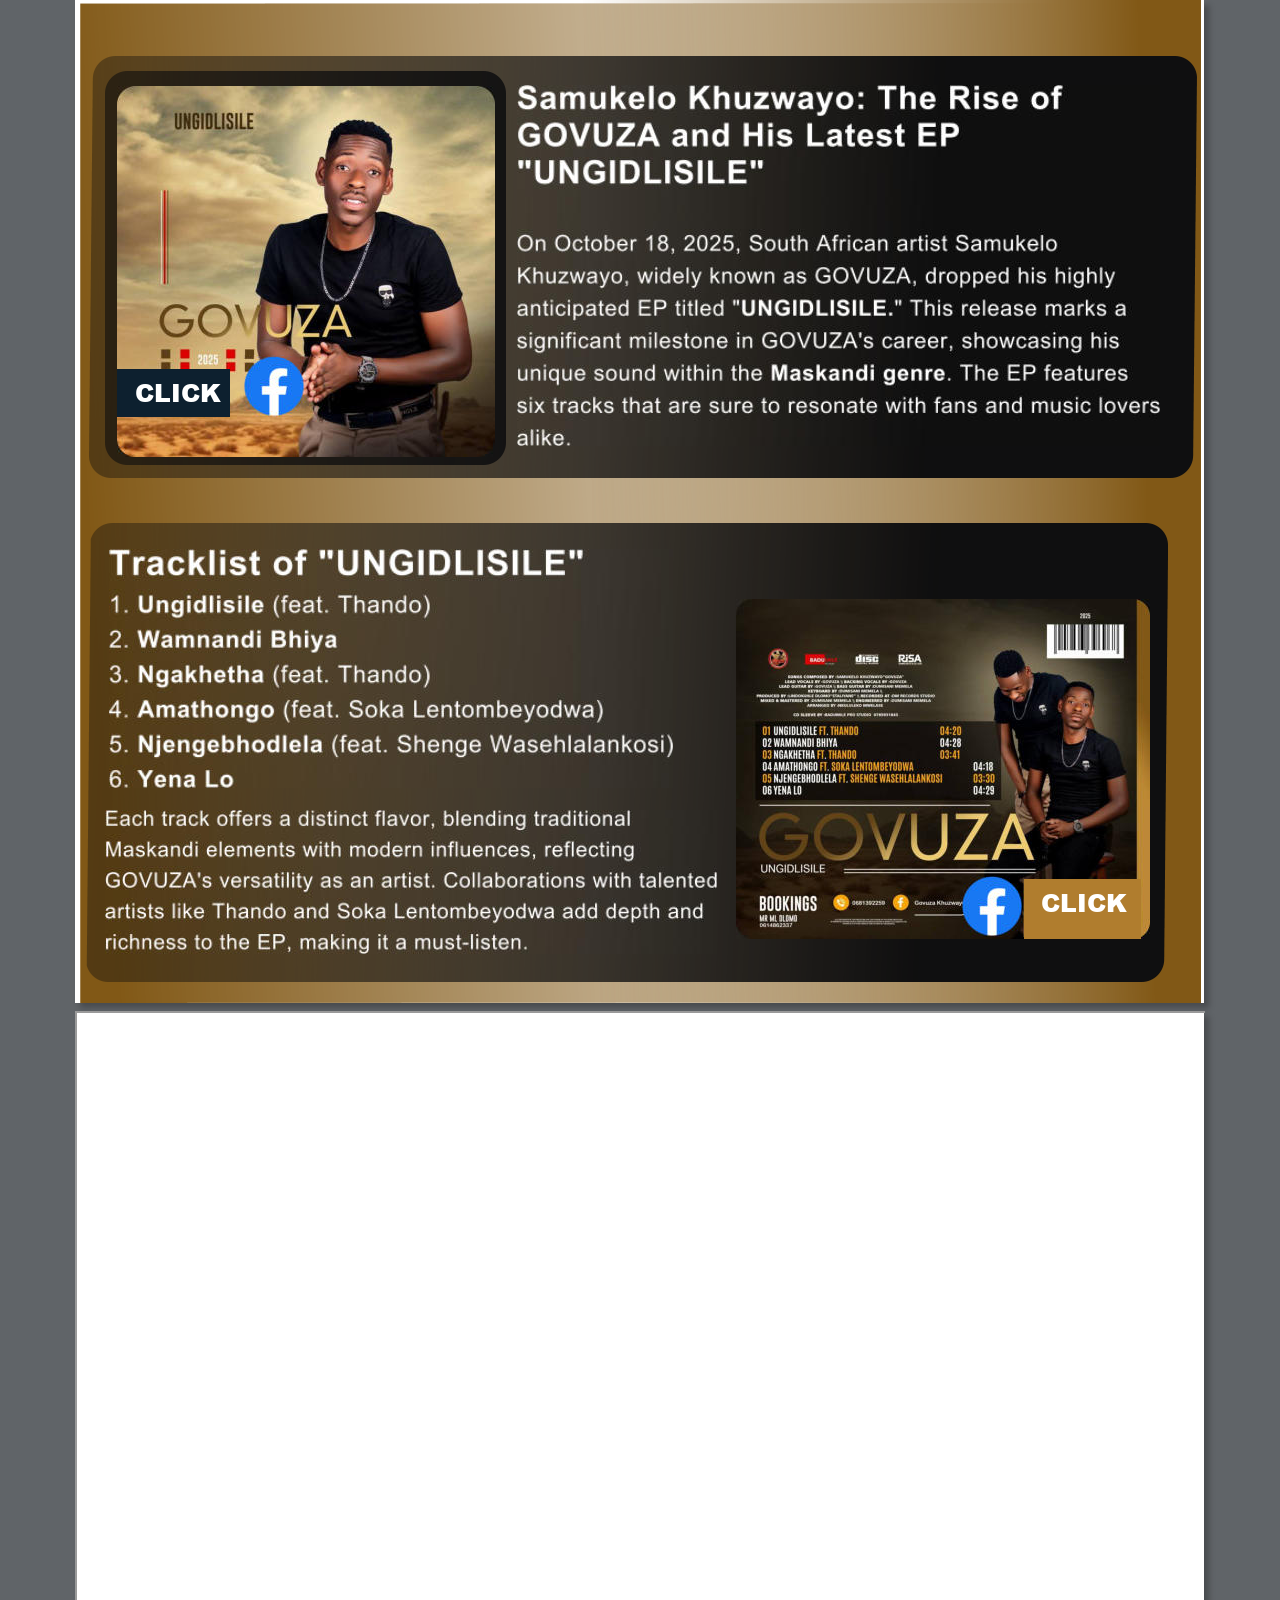
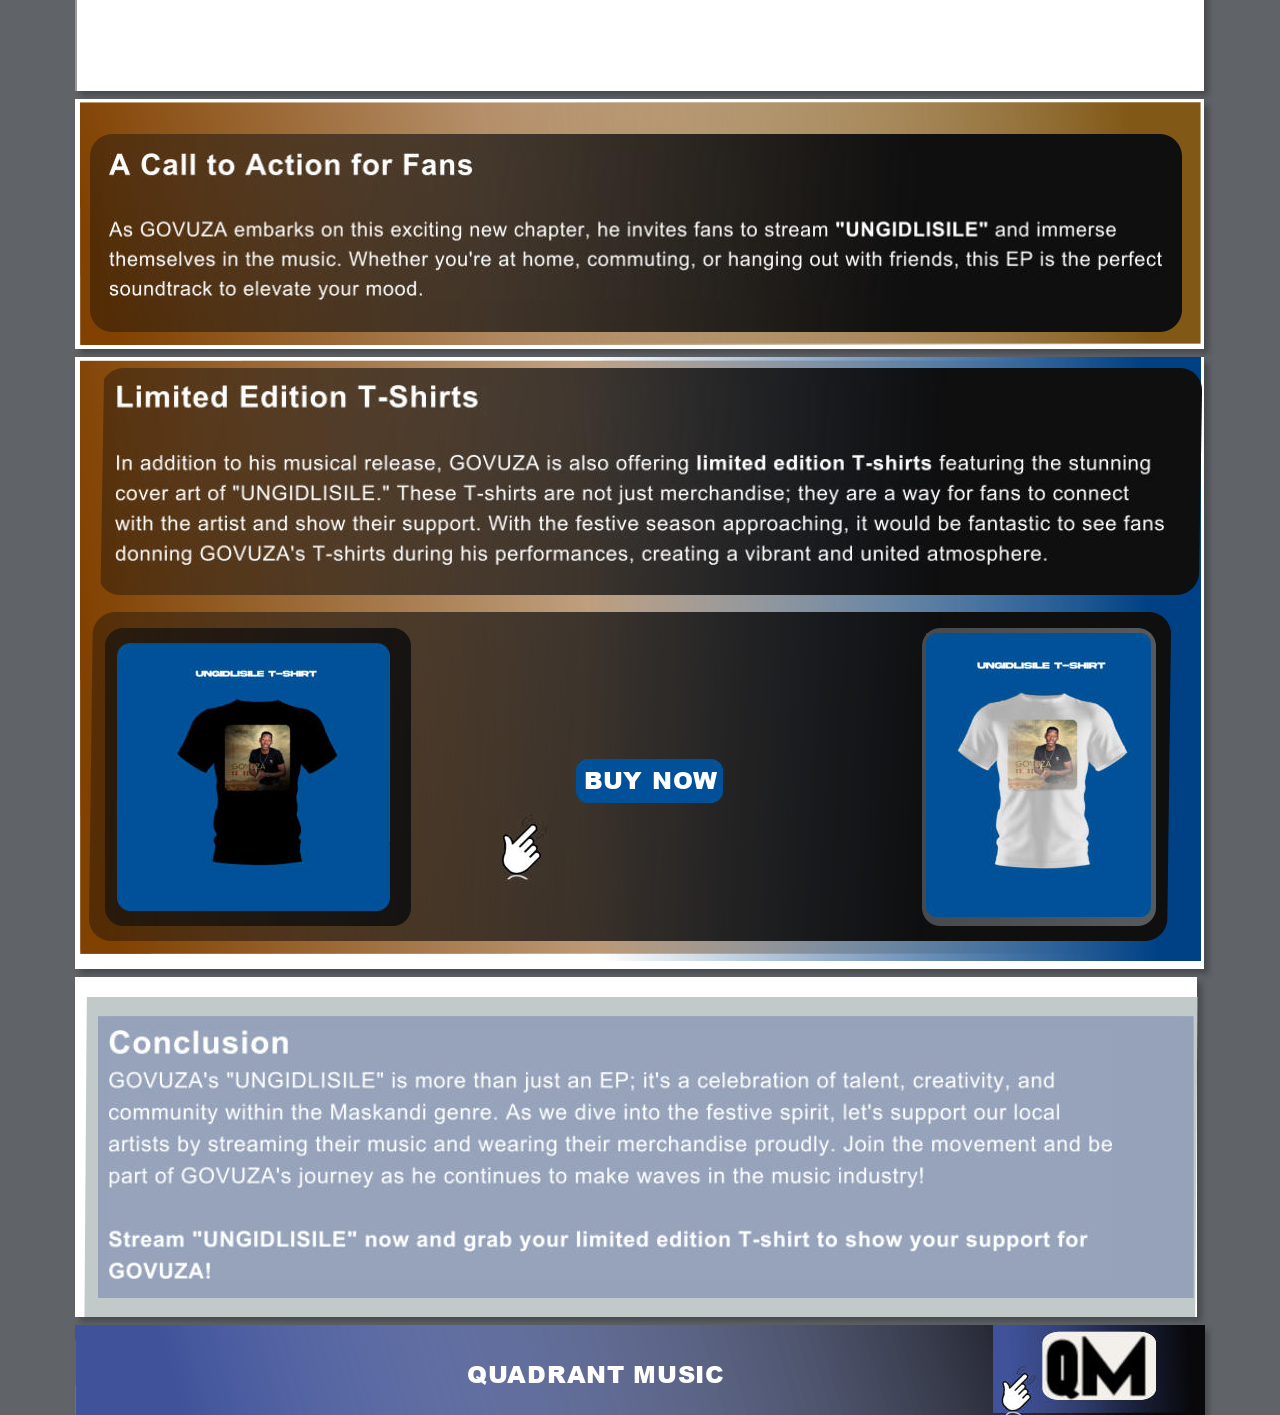
<file: index.html>
<!DOCTYPE html>
<html lang="en">
<head>
 <meta http-equiv="X-UA-Compatible" content="IE=EDGE">
 <meta charset="utf-8">
 <meta name="Generator" content="Xara HTML filter v.9.6.0.33">
 <meta name="XAR Files" content="ungidlisile_htm_files/xr_files.txt">
 <meta property="og:title" content="🎶 Samukelo Khuzwayo: The Rise of GOVUZA and His Latest EP UNGIDLISILE🎶">
 <meta property="og:description" content="On October 18, 2025, South African artist Samukelo Khuzwayo, widely known as GOVUZA, dropped his highly anticipated EP titled UNGIDLISILE. This release marks a significant milestone in GOVUZAs career, showcasing his unique sound within the Maskandi genre. The EP features six tracks that are sure to resonate with fans and music lovers alike.">
 <meta property="og:image" content="ungidlisile_htm_files/ungidlisile.jpg">
 <title>ungidlisile</title>
 <meta name="viewport" content="width=device-width, initial-scale=1">
 <link rel="stylesheet" href="ungidlisile_htm_files/xr_fonts.css">
 <script><!--
 if(navigator.userAgent.indexOf('MSIE')!=-1 || navigator.userAgent.indexOf('Trident')!=-1){ document.write('<link rel="stylesheet" href="ungidlisile_htm_files/xr_fontsie.css"/>');} 
 if(navigator.userAgent.indexOf('Android')!=-1){ document.write('<link rel="stylesheet" href="ungidlisile_htm_files/xr_fontsrep.css"/>');} 
--></script>
 <script>document.documentElement.className="xr_bgh0";</script>
 <!--=============== FAVICON ===============-->
 <link rel="shortcut icon" href="ungidlisile_htm_files/ungidlisile.jpg" type="image/x-icon">
 <link rel="stylesheet" href="ungidlisile_htm_files/xr_main.css">
 <link rel="stylesheet" href="ungidlisile_htm_files/custom_styles.css">
 <link rel="stylesheet" href="ungidlisile_htm_files/xr_text.css">
 <script>
 <!--
  var xr_bckgx=0,xr_bckgy=0;function xr_rx(){var ww=document.documentElement.clientWidth;
  xr_dx=(ww-parseInt(xr_xr.style.width))/2;
  if(xr_dx<0){xr_dx=0;};
  document.body.style.backgroundPosition=xr_dx+xr_bckgx+"px "+(xr_bckgy+xr_xr.offsetTop)+"px";};
  function xr_nn(){return(true);};function xr_mm(){};
  window.onresize=xr_rx; window.onload=xr_rx;
 -->
</script>
 <script src="ungidlisile_htm_files/replaceMobileFonts.js"></script>
 <script>xr_spavert=1;xr_pagegap=4;</script>
 <link rel="stylesheet" href="ungidlisile_htm_files/ani.css">
 <style>
  @media screen and (min-width: 1127px) {#xr_xr {top:0px;}}
 </style>
</head>
<body style="background-color:#606468">
<!--[if gte IE 9]><!-->
<div id="xr_xr" class="xr_noc" style="width: 1130px; height: 1003px; position:relative; text-align:left; margin:0 auto;" onmousedown="xr_mm(event);">
<!--<![endif]-->
<!--[if lt IE 9]>
<div class="xr_ap" id="xr_xr" style="width: 1130px; height: 1003px; left:50%; margin-left: -565px; text-align: left; top:0px;">
<![endif]-->
 <script>var xr_xr=document.getElementById("xr_xr")</script>
<div id="xr_td" class="xr_td">
<div class="xr_app xr_page0 xr_bgn_0_0_0" id="xr_page0" style="height: 1003px; left:0px;">
<div id="xr_page_ungidlisile"></div>
<div class="xr_apb xr_pp" style="width: 1129px; height: 1003px; top:0px; left:0px; background-color: white; box-shadow: 5px 5px 6px rgba(0,0,0,0.25);"></div>
<div id="xr_xrc1" class="xr_ap xr_xrc" style="width: 1130px; height: 1003px; overflow:hidden;">
<div class="xr_group" style="-moz-opacity: 0.00;-khtml-opacity: 0.00;opacity: 0.00;filter:progid:DXImageTransform.Microsoft.Alpha(opacity=0); position:relative;">
 <span class="xr_ar" style="left:0px;top:0px;width:1130px;height:432px; background-color: #000000;-moz-opacity: 0.00;-khtml-opacity: 0.00;opacity: 0.00;filter:progid:DXImageTransform.Microsoft.Alpha(opacity=0);"></span>
</div>
<div class="xr_group" style="-moz-opacity: 0.00;-khtml-opacity: 0.00;opacity: 0.00;filter:progid:DXImageTransform.Microsoft.Alpha(opacity=0); position:relative;">
 <span class="xr_ar" style="left:460px;top:176px;width:671px;height:256px; background-color: #000000;-moz-opacity: 0.00;-khtml-opacity: 0.00;opacity: 0.00;filter:progid:DXImageTransform.Microsoft.Alpha(opacity=0);"></span>
</div>
<div class="xr_group" style="-moz-opacity: 0.00;-khtml-opacity: 0.00;opacity: 0.00;filter:progid:DXImageTransform.Microsoft.Alpha(opacity=0); position:relative;">
 <span class="xr_ar" style="left:1083px;top:28px;width:47px;height:60px; background-color: #000000;-moz-opacity: 0.00;-khtml-opacity: 0.00;opacity: 0.00;filter:progid:DXImageTransform.Microsoft.Alpha(opacity=0);"></span>
</div>
 <img class="xr_ap" src="ungidlisile_htm_files/98.png" alt="" title="" style="left:5px;top:2px;width:1624px;height:1001px;">
 <img class="xr_ap" src="ungidlisile_htm_files/99.png" alt="" title="" style="left:473px;top:-6px;width:654px;height:1009px;">
 <img class="xr_ap" src="ungidlisile_htm_files/100.png" alt="" title="" style="left:14px;top:56px;width:1108px;height:422px;">
 <img class="xr_ap" src="ungidlisile_htm_files/101.png" alt="" title="" style="left:30px;top:71px;width:401px;height:394px;">
 <img class="xr_ap" src="ungidlisile_htm_files/ungidlisile.jpg" alt="" title="" style="left:42px;top:86px;width:378px;height:371px;">
 <img class="xr_ap" src="ungidlisile_htm_files/103.png" alt="" title="" style="left:11px;top:523px;width:1082px;height:459px;">
 <a href="https://www.facebook.com/share/14NfrU4CYvU/" onclick="return(xr_nn());">
  <img class="xr_ap" src="ungidlisile_htm_files/104.jpg" alt="" title="" style="left:169px;top:355px;width:62px;height:62px;">
 </a>
 <img class="xr_ap" src="ungidlisile_htm_files/105.jpg" alt="" title="" style="left:42px;top:369px;width:113px;height:48px;">
 <div class="xr_txt xr_s0" style="position: absolute; left:60px; top:402px; width:92px; height:10px;">
  <span class="xr_tl xr_s0" style="top: -27.25px;">CLICK </span>
 </div>
 <img class="xr_ap" src="ungidlisile_htm_files/106.jpg" alt="" title="" style="left:661px;top:599px;width:414px;height:340px;">
 <img class="xr_ap" src="ungidlisile_htm_files/107.jpg" alt="" title="" style="left:442px;top:85px;width:643px;height:361px;">
 <img class="xr_ap" src="ungidlisile_htm_files/108.jpg" alt="" title="" style="left:34px;top:549px;width:564px;height:239px;">
 <img class="xr_ap" src="ungidlisile_htm_files/109.jpg" alt="" title="" style="left:30px;top:810px;width:612px;height:144px;">
 <img class="xr_ap" src="ungidlisile_htm_files/110.jpg" alt="" title="" style="left:949px;top:879px;width:117px;height:60px;">
 <div class="xr_txt xr_s0" style="position: absolute; left:966px; top:912px; width:92px; height:10px;">
  <span class="xr_tl xr_s0" style="top: -27.25px;">CLICK </span>
 </div>
 <a href="https://www.facebook.com/share/17AM8JmX9Q/" onclick="return(xr_nn());">
  <img class="xr_ap" src="ungidlisile_htm_files/111.jpg" alt="" title="" style="left:887px;top:875px;width:62px;height:62px;"/>
 </a>
</div>
</div>
<div class="xr_app xr_page1 xr_bgn_1_0_0" id="xr_page1" style="height: 680px; left:0px;">
<div id="xr_page_ungidlisile_2"></div>
<div class="xr_apb xr_pp" style="width: 1129px; height: 680px; top:0px; left:0px; background-color: white; box-shadow: 5px 5px 6px rgba(0,0,0,0.25);"></div>
<div id="xr_xrc2" class="xr_ap xr_xrc" style="width: 1130px; height: 680px; overflow:hidden;">
<iframe width="1130" height="680" src="https://www.youtube.com/embed/playlist?list=OLAK5uy_mVsA2-G9ORN8Hn3tB-az4Te6NL38dBn_I&si=uzd-uqKuS_W1uyhv" title="YouTube video player" allow="accelerometer; autoplay; clipboard-write; encrypted-media; gyroscope; picture-in-picture; web-share" referrerpolicy="strict-origin-when-cross-origin"></iframe>
</div>
</div>
<div class="xr_app xr_page2 xr_bgn_2_0_0" id="xr_page2" style="height: 250px; left:0px;">
<div id="xr_page_ungidlisile_3"></div>
<div class="xr_apb xr_pp" style="width: 1129px; height: 250px; top:0px; left:0px; background-color: white; box-shadow: 5px 5px 6px rgba(0,0,0,0.25);"></div>
<div id="xr_xrc3" class="xr_ap xr_xrc" style="width: 1130px; height: 250px; overflow:hidden;">
<div class="xr_group" style="-moz-opacity: 0.00;-khtml-opacity: 0.00;opacity: 0.00;filter:progid:DXImageTransform.Microsoft.Alpha(opacity=0); position:relative;">
 <span class="xr_ar" style="left:0px;top:0px;width:1130px;height:432px; background-color: #000000;-moz-opacity: 0.00;-khtml-opacity: 0.00;opacity: 0.00;filter:progid:DXImageTransform.Microsoft.Alpha(opacity=0);"></span>
</div>
<div class="xr_group" style="-moz-opacity: 0.00;-khtml-opacity: 0.00;opacity: 0.00;filter:progid:DXImageTransform.Microsoft.Alpha(opacity=0); position:relative;">
 <span class="xr_ar" style="left:460px;top:176px;width:671px;height:256px; background-color: #000000;-moz-opacity: 0.00;-khtml-opacity: 0.00;opacity: 0.00;filter:progid:DXImageTransform.Microsoft.Alpha(opacity=0);"></span>
</div>
<div class="xr_group" style="-moz-opacity: 0.00;-khtml-opacity: 0.00;opacity: 0.00;filter:progid:DXImageTransform.Microsoft.Alpha(opacity=0); position:relative;">
 <span class="xr_ar" style="left:1083px;top:28px;width:47px;height:60px; background-color: #000000;-moz-opacity: 0.00;-khtml-opacity: 0.00;opacity: 0.00;filter:progid:DXImageTransform.Microsoft.Alpha(opacity=0);"></span>
</div>
 <img class="xr_ap" src="ungidlisile_htm_files/112.png" alt="" title="" style="left:5px;top:3px;width:1624px;height:244px;">
 <img class="xr_ap" src="ungidlisile_htm_files/113.png" alt="" title="" style="left:370px;top:3px;width:756px;height:242px;">
 <img class="xr_ap" src="ungidlisile_htm_files/114.png" alt="" title="" style="left:15px;top:35px;width:1092px;height:198px;">
 <img class="xr_ap" src="ungidlisile_htm_files/117.jpg" alt="" title="" style="left:34px;top:54px;width:1053px;height:147px;">
</div>
</div>
<div class="xr_app xr_page3 xr_bgn_3_0_0" id="xr_page3" style="height: 612px; left:0px;">
<div id="xr_page_-a-j"></div>
<div class="xr_apb xr_pp" style="width: 1129px; height: 612px; top:0px; left:0px; background-color: white; box-shadow: 5px 5px 6px rgba(0,0,0,0.25);"></div>
<div id="xr_xrc4" class="xr_ap xr_xrc" style="width: 1130px; height: 612px; overflow:hidden;">
<div class="xr_group" style="-moz-opacity: 0.00;-khtml-opacity: 0.00;opacity: 0.00;filter:progid:DXImageTransform.Microsoft.Alpha(opacity=0); position:relative;">
 <span class="xr_ar" style="left:0px;top:0px;width:1130px;height:432px; background-color: #000000;-moz-opacity: 0.00;-khtml-opacity: 0.00;opacity: 0.00;filter:progid:DXImageTransform.Microsoft.Alpha(opacity=0);"></span>
</div>
<div class="xr_group" style="-moz-opacity: 0.00;-khtml-opacity: 0.00;opacity: 0.00;filter:progid:DXImageTransform.Microsoft.Alpha(opacity=0); position:relative;">
 <span class="xr_ar" style="left:460px;top:176px;width:671px;height:256px; background-color: #000000;-moz-opacity: 0.00;-khtml-opacity: 0.00;opacity: 0.00;filter:progid:DXImageTransform.Microsoft.Alpha(opacity=0);"></span>
</div>
<div class="xr_group" style="-moz-opacity: 0.00;-khtml-opacity: 0.00;opacity: 0.00;filter:progid:DXImageTransform.Microsoft.Alpha(opacity=0); position:relative;">
 <span class="xr_ar" style="left:1083px;top:28px;width:47px;height:60px; background-color: #000000;-moz-opacity: 0.00;-khtml-opacity: 0.00;opacity: 0.00;filter:progid:DXImageTransform.Microsoft.Alpha(opacity=0);"></span>
</div>
 <img class="xr_ap" src="ungidlisile_htm_files/118.png" alt="" title="" style="left:5px;top:3px;width:1624px;height:594px;">
 <img class="xr_ap" src="ungidlisile_htm_files/119.png" alt="" title="" style="left:473px;top:-5px;width:654px;height:610px;">
 <img class="xr_ap" src="ungidlisile_htm_files/120.png" alt="" title="" style="left:14px;top:255px;width:1082px;height:329px;">
 <img class="xr_ap" src="ungidlisile_htm_files/121.png" alt="" title="" style="left:30px;top:271px;width:306px;height:298px;">
 <img class="xr_ap" src="ungidlisile_htm_files/122.jpg" alt="" title="" style="left:42px;top:286px;width:273px;height:268px;">
 <img class="xr_ap" src="ungidlisile_htm_files/123.png" alt="" title="" style="left:23px;top:11px;width:1104px;height:227px;">
 <img class="xr_ap" src="ungidlisile_htm_files/124.png" alt="" title="" style="left:847px;top:271px;width:234px;height:298px;">
 <img class="xr_ap" src="ungidlisile_htm_files/125.jpg" alt="" title="" style="left:851px;top:276px;width:225px;height:284px;">
 <a href="https://paystack.com/buy/ungidlisile-t-shirt-jncsit" onclick="return(xr_nn());">
  <img class="xr_ap" src="ungidlisile_htm_files/126.jpg" alt="" title="" style="left:501px;top:402px;width:147px;height:44px;"/>
 </a>
 <div class="xr_txt Normal_text xr_s1" style="position: absolute; left:509px; top:432px; width:128px; height:10px;">
  <span class="xr_tl Normal_text xr_s1" style="top: -25.88px;"><a href="https://paystack.com/buy/ungidlisile-t-shirt-jncsit" onclick=""><span class="Normal_text xr_s1" style="">BUY NOW</span></a></span>
 </div>
 <img class="xr_ap" src="ungidlisile_htm_files/127.jpg" alt="" title="" style="left:426px;top:456px;width:47px;height:73px;">
 <img class="xr_ap" src="ungidlisile_htm_files/128.jpg" alt="" title="" style="left:40px;top:28px;width:1049px;height:180px;">
</div>
</div>
<div class="xr_app xr_page4 xr_bgn_4_0_0" id="xr_page4" style="height: 340px; left:0px;">
<div id="xr_page_-a-f"></div>
<div class="xr_apb xr_pp" style="width: 1122px; height: 340px; top:0px; left:0px; background-color: white; box-shadow: 5px 5px 6px rgba(0,0,0,0.25);"></div>
<div id="xr_xrc5" class="xr_ap xr_xrc" style="width: 1123px; height: 340px; overflow:hidden;">
 <img class="xr_ap" src="ungidlisile_htm_files/129.png" alt="" title="" style="left:9px;top:20px;width:1114px;height:321px;">
 <img class="xr_ap" src="ungidlisile_htm_files/131.png" alt="" title="" style="left:22px;top:39px;width:1097px;height:283px;">
 <img class="xr_ap" src="ungidlisile_htm_files/132.jpg" alt="" title="" style="left:34px;top:53px;width:1003px;height:249px;">
</div>
</div>
<div class="xr_app xr_page5 xr_bgn_5_0_0" id="xr_page5" style="height: 90px; left:0px;">
<div id="xr_page_ungidlisile_6"></div>
<div class="xr_apb xr_pp" style="width: 1129px; height: 90px; top:0px; left:0px; background-color: white; box-shadow: 5px 5px 6px rgba(0,0,0,0.25);"></div>
<div id="xr_xrc6" class="xr_ap xr_xrc" style="width: 1130px; height: 90px; overflow:hidden;">
 <img class="xr_ap" src="ungidlisile_htm_files/133.png" alt="" title="" style="left:-1px;top:-15px;width:1132px;height:112px;">
 <img class="xr_ap" src="ungidlisile_htm_files/134.png" alt="" title="" style="left:0px;top:-12px;width:1131px;height:111px;">
<div class="xr_group" style="-moz-opacity: 0.00;-khtml-opacity: 0.00;opacity: 0.00;filter:progid:DXImageTransform.Microsoft.Alpha(opacity=0); position:relative;">
 <span class="xr_ar" style="left:0px;top:0px;width:1130px;height:432px; background-color: #000000;-moz-opacity: 0.00;-khtml-opacity: 0.00;opacity: 0.00;filter:progid:DXImageTransform.Microsoft.Alpha(opacity=0);"></span>
</div>
<div class="xr_group" style="-moz-opacity: 0.00;-khtml-opacity: 0.00;opacity: 0.00;filter:progid:DXImageTransform.Microsoft.Alpha(opacity=0); position:relative;">
</div>
<div class="xr_group" style="-moz-opacity: 0.00;-khtml-opacity: 0.00;opacity: 0.00;filter:progid:DXImageTransform.Microsoft.Alpha(opacity=0); position:relative;">
 <span class="xr_ar" style="left:1083px;top:28px;width:47px;height:60px; background-color: #000000;-moz-opacity: 0.00;-khtml-opacity: 0.00;opacity: 0.00;filter:progid:DXImageTransform.Microsoft.Alpha(opacity=0);"></span>
</div>
 <img class="xr_ap" src="ungidlisile_htm_files/135.png" alt="" title="" style="left:918px;top:-11px;width:213px;height:100px;">
 <a href="https://quadrantmusic.netlify.app/advertising-the-strategy" onclick="return(xr_nn());">
  <img class="xr_ap" src="ungidlisile_htm_files/136.png" alt="" title="" style="left:967px;top:6px;width:114px;height:69px;">
 </a>
 <a href="https://quadrantmusic.netlify.app/advertising-the-strategy" onclick="return(xr_nn());">
  <img class="xr_ap" src="ungidlisile_htm_files/137.jpg" alt="" title="" style="left:960px;top:-19px;width:124px;height:124px;">
 </a>
 <img class="xr_ap" src="ungidlisile_htm_files/138.jpg" alt="" title="" style="left:926px;top:40px;width:35px;height:55px;">
 <div class="xr_txt Normal_text xr_s1" style="position: absolute; left:392px; top:58px; width:249px; height:10px;">
  <span class="xr_tl Normal_text xr_s1" style="top: -25.88px;">QUADRANT MUSIC</span>
 </div>
</div>
</div>
</div>
</div>
<!--[if lt IE 7]><script src="ungidlisile_htm_files/png.js"></script><![endif]-->
</body>

</html>
</file>
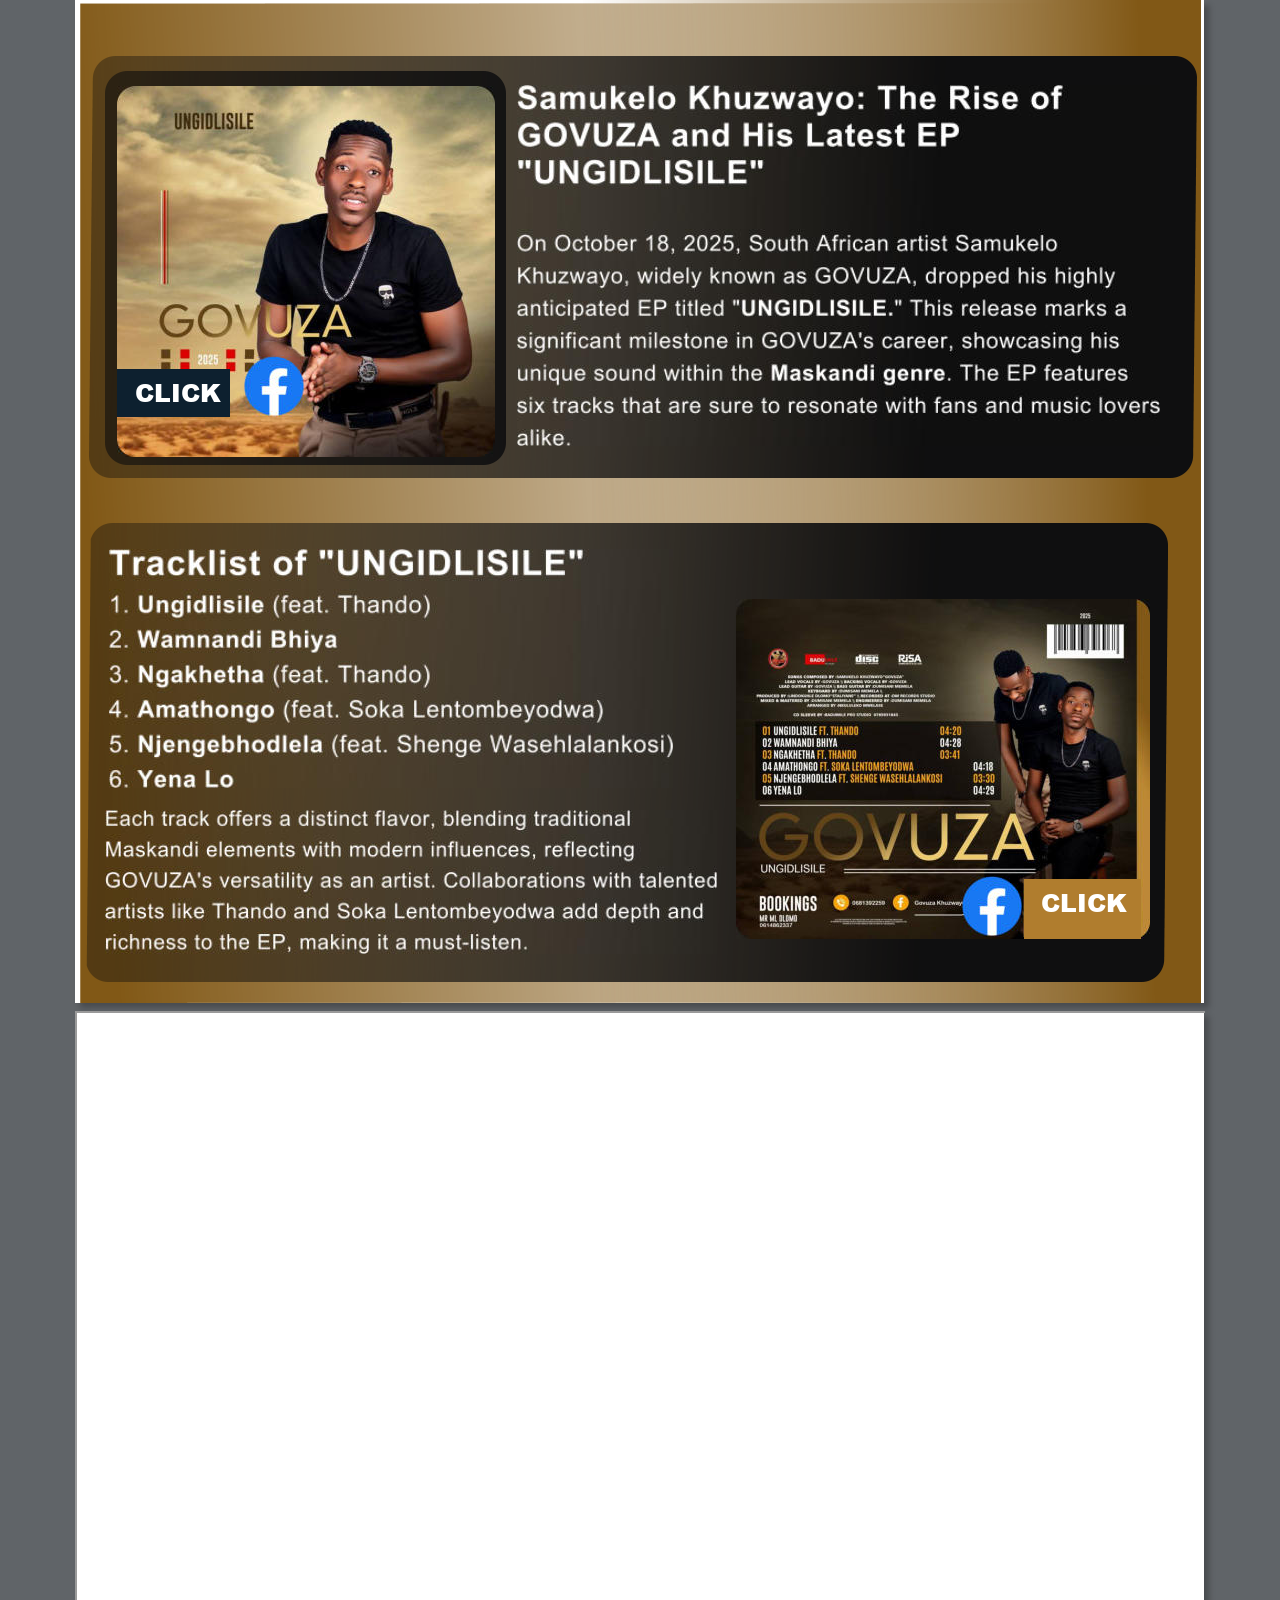
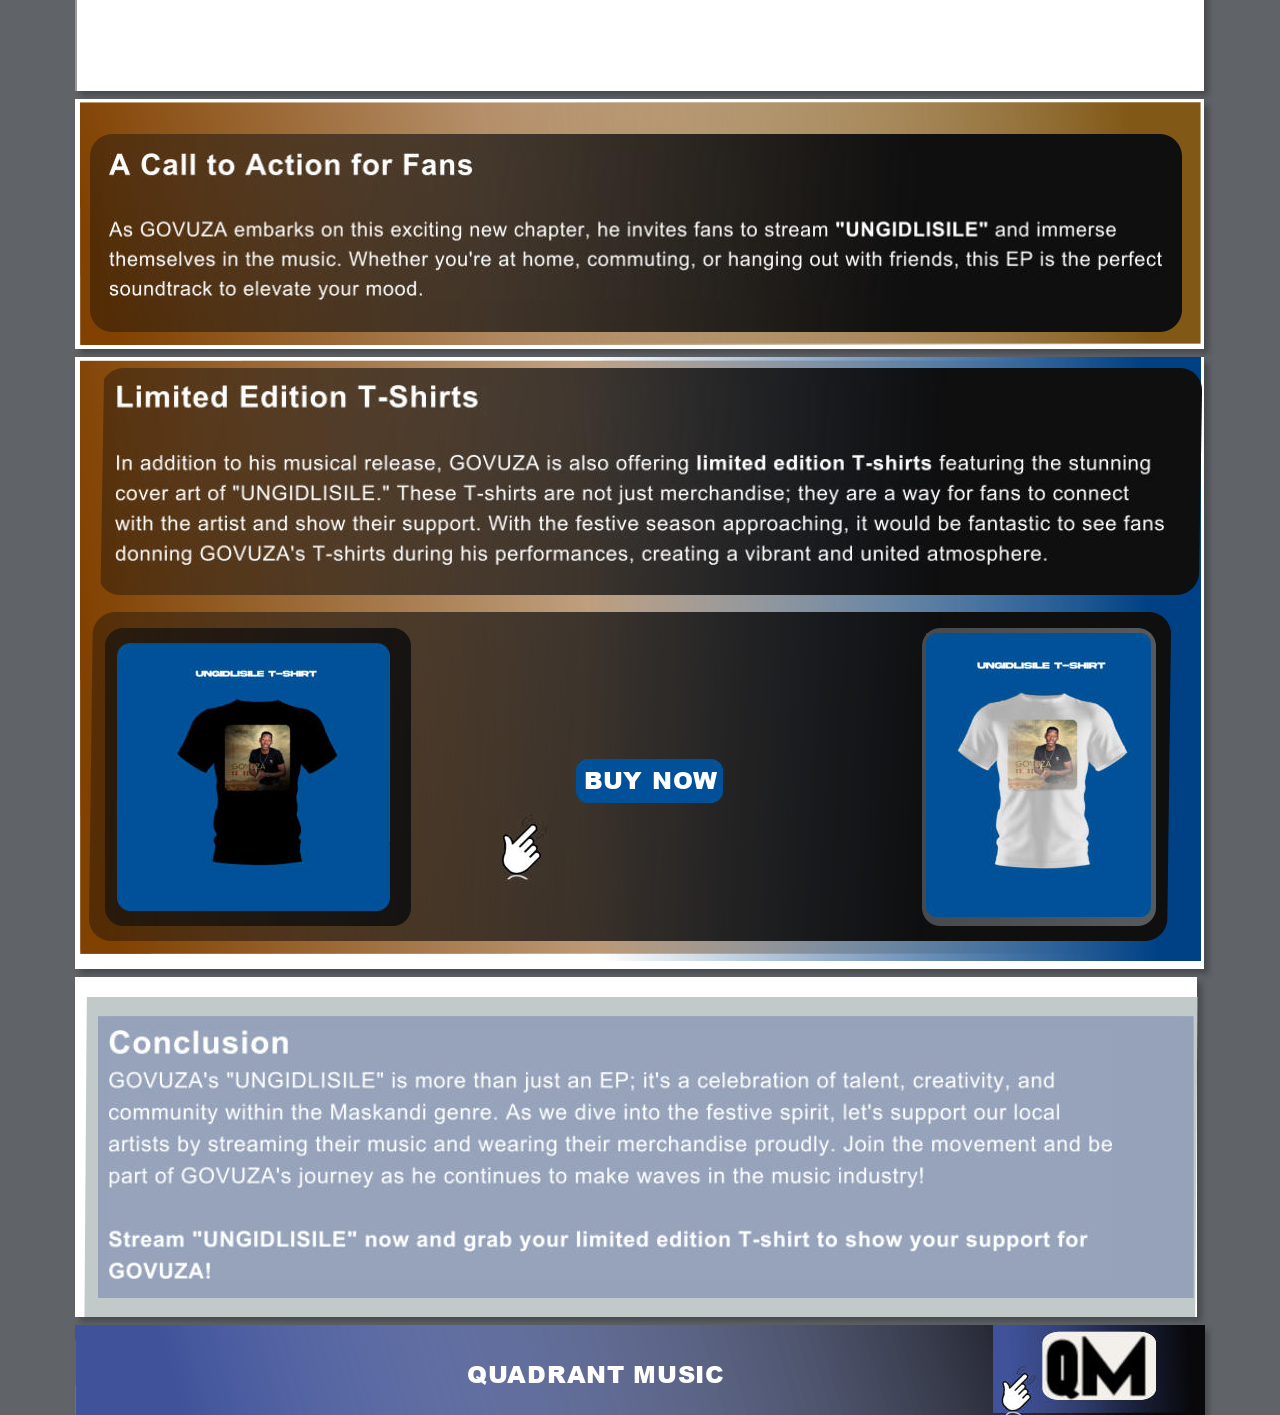
<file: ungidlisile - Copy (2).htm>
<!DOCTYPE html>
<html lang="en">
<head>
 <meta http-equiv="X-UA-Compatible" content="IE=EDGE">
 <meta charset="utf-8">
 <meta name="Generator" content="Xara HTML filter v.9.6.0.33">
 <meta name="XAR Files" content="ungidlisile_htm_files/xr_files.txt">
 <meta property="og:title" content="🎶 Samukelo Khuzwayo: The Rise of GOVUZA and His Latest EP UNGIDLISILE🎶">
 <meta property="og:description" content="On October 18, 2025, South African artist Samukelo Khuzwayo, widely known as GOVUZA, dropped his highly anticipated EP titled UNGIDLISILE. This release marks a significant milestone in GOVUZAs career, showcasing his unique sound within the Maskandi genre. The EP features six tracks that are sure to resonate with fans and music lovers alike.">
 <meta property="og:image" content="ungidlisile_htm_files/ungidlisile.jpg">
 <title>ungidlisile</title>
 <meta name="viewport" content="width=device-width, initial-scale=1">
 <link rel="stylesheet" href="ungidlisile_htm_files/xr_fonts.css">
 <script><!--
 if(navigator.userAgent.indexOf('MSIE')!=-1 || navigator.userAgent.indexOf('Trident')!=-1){ document.write('<link rel="stylesheet" href="ungidlisile_htm_files/xr_fontsie.css"/>');} 
 if(navigator.userAgent.indexOf('Android')!=-1){ document.write('<link rel="stylesheet" href="ungidlisile_htm_files/xr_fontsrep.css"/>');} 
--></script>
 <script>document.documentElement.className="xr_bgh0";</script>
 <!--=============== FAVICON ===============-->
 <link rel="shortcut icon" href="ungidlisile_htm_files/ungidlisile.jpg" type="image/x-icon">
 <link rel="stylesheet" href="ungidlisile_htm_files/xr_main.css">
 <link rel="stylesheet" href="ungidlisile_htm_files/custom_styles.css">
 <link rel="stylesheet" href="ungidlisile_htm_files/xr_text.css">
 <script>
 <!--
  var xr_bckgx=0,xr_bckgy=0;function xr_rx(){var ww=document.documentElement.clientWidth;
  xr_dx=(ww-parseInt(xr_xr.style.width))/2;
  if(xr_dx<0){xr_dx=0;};
  document.body.style.backgroundPosition=xr_dx+xr_bckgx+"px "+(xr_bckgy+xr_xr.offsetTop)+"px";};
  function xr_nn(){return(true);};function xr_mm(){};
  window.onresize=xr_rx; window.onload=xr_rx;
 -->
</script>
 <script src="ungidlisile_htm_files/replaceMobileFonts.js"></script>
 <script>xr_spavert=1;xr_pagegap=4;</script>
 <link rel="stylesheet" href="ungidlisile_htm_files/ani.css">
 <style>
  @media screen and (min-width: 1127px) {#xr_xr {top:0px;}}
 </style>
</head>
<body style="background-color:#606468">
<!--[if gte IE 9]><!-->
<div id="xr_xr" class="xr_noc" style="width: 1130px; height: 1003px; position:relative; text-align:left; margin:0 auto;" onmousedown="xr_mm(event);">
<!--<![endif]-->
<!--[if lt IE 9]>
<div class="xr_ap" id="xr_xr" style="width: 1130px; height: 1003px; left:50%; margin-left: -565px; text-align: left; top:0px;">
<![endif]-->
 <script>var xr_xr=document.getElementById("xr_xr")</script>
<div id="xr_td" class="xr_td">
<div class="xr_app xr_page0 xr_bgn_0_0_0" id="xr_page0" style="height: 1003px; left:0px;">
<div id="xr_page_ungidlisile"></div>
<div class="xr_apb xr_pp" style="width: 1129px; height: 1003px; top:0px; left:0px; background-color: white; box-shadow: 5px 5px 6px rgba(0,0,0,0.25);"></div>
<div id="xr_xrc1" class="xr_ap xr_xrc" style="width: 1130px; height: 1003px; overflow:hidden;">
<div class="xr_group" style="-moz-opacity: 0.00;-khtml-opacity: 0.00;opacity: 0.00;filter:progid:DXImageTransform.Microsoft.Alpha(opacity=0); position:relative;">
 <span class="xr_ar" style="left:0px;top:0px;width:1130px;height:432px; background-color: #000000;-moz-opacity: 0.00;-khtml-opacity: 0.00;opacity: 0.00;filter:progid:DXImageTransform.Microsoft.Alpha(opacity=0);"></span>
</div>
<div class="xr_group" style="-moz-opacity: 0.00;-khtml-opacity: 0.00;opacity: 0.00;filter:progid:DXImageTransform.Microsoft.Alpha(opacity=0); position:relative;">
 <span class="xr_ar" style="left:460px;top:176px;width:671px;height:256px; background-color: #000000;-moz-opacity: 0.00;-khtml-opacity: 0.00;opacity: 0.00;filter:progid:DXImageTransform.Microsoft.Alpha(opacity=0);"></span>
</div>
<div class="xr_group" style="-moz-opacity: 0.00;-khtml-opacity: 0.00;opacity: 0.00;filter:progid:DXImageTransform.Microsoft.Alpha(opacity=0); position:relative;">
 <span class="xr_ar" style="left:1083px;top:28px;width:47px;height:60px; background-color: #000000;-moz-opacity: 0.00;-khtml-opacity: 0.00;opacity: 0.00;filter:progid:DXImageTransform.Microsoft.Alpha(opacity=0);"></span>
</div>
 <img class="xr_ap" src="ungidlisile_htm_files/98.png" alt="" title="" style="left:5px;top:2px;width:1624px;height:1001px;">
 <img class="xr_ap" src="ungidlisile_htm_files/99.png" alt="" title="" style="left:473px;top:-6px;width:654px;height:1009px;">
 <img class="xr_ap" src="ungidlisile_htm_files/100.png" alt="" title="" style="left:14px;top:56px;width:1108px;height:422px;">
 <img class="xr_ap" src="ungidlisile_htm_files/101.png" alt="" title="" style="left:30px;top:71px;width:401px;height:394px;">
 <img class="xr_ap" src="ungidlisile_htm_files/ungidlisile.jpg" alt="" title="" style="left:42px;top:86px;width:378px;height:371px;">
 <img class="xr_ap" src="ungidlisile_htm_files/103.png" alt="" title="" style="left:11px;top:523px;width:1082px;height:459px;">
 <a href="https://www.facebook.com/share/14NfrU4CYvU/" onclick="return(xr_nn());">
  <img class="xr_ap" src="ungidlisile_htm_files/104.jpg" alt="" title="" style="left:169px;top:355px;width:62px;height:62px;">
 </a>
 <img class="xr_ap" src="ungidlisile_htm_files/105.jpg" alt="" title="" style="left:42px;top:369px;width:113px;height:48px;">
 <div class="xr_txt xr_s0" style="position: absolute; left:60px; top:402px; width:92px; height:10px;">
  <span class="xr_tl xr_s0" style="top: -27.25px;">CLICK </span>
 </div>
 <img class="xr_ap" src="ungidlisile_htm_files/106.jpg" alt="" title="" style="left:661px;top:599px;width:414px;height:340px;">
 <img class="xr_ap" src="ungidlisile_htm_files/107.jpg" alt="" title="" style="left:442px;top:85px;width:643px;height:361px;">
 <img class="xr_ap" src="ungidlisile_htm_files/108.jpg" alt="" title="" style="left:34px;top:549px;width:564px;height:239px;">
 <img class="xr_ap" src="ungidlisile_htm_files/109.jpg" alt="" title="" style="left:30px;top:810px;width:612px;height:144px;">
 <img class="xr_ap" src="ungidlisile_htm_files/110.jpg" alt="" title="" style="left:949px;top:879px;width:117px;height:60px;">
 <div class="xr_txt xr_s0" style="position: absolute; left:966px; top:912px; width:92px; height:10px;">
  <span class="xr_tl xr_s0" style="top: -27.25px;">CLICK </span>
 </div>
 <a href="https://www.facebook.com/share/17AM8JmX9Q/" onclick="return(xr_nn());">
  <img class="xr_ap" src="ungidlisile_htm_files/111.jpg" alt="" title="" style="left:887px;top:875px;width:62px;height:62px;"/>
 </a>
</div>
</div>
<div class="xr_app xr_page1 xr_bgn_1_0_0" id="xr_page1" style="height: 680px; left:0px;">
<div id="xr_page_ungidlisile_2"></div>
<div class="xr_apb xr_pp" style="width: 1129px; height: 680px; top:0px; left:0px; background-color: white; box-shadow: 5px 5px 6px rgba(0,0,0,0.25);"></div>
<div id="xr_xrc2" class="xr_ap xr_xrc" style="width: 1130px; height: 680px; overflow:hidden;">
<iframe width="1130" height="680" src="https://www.youtube.com/embed/playlist?list=OLAK5uy_mVsA2-G9ORN8Hn3tB-az4Te6NL38dBn_I&si=uzd-uqKuS_W1uyhv" title="YouTube video player" allow="accelerometer; autoplay; clipboard-write; encrypted-media; gyroscope; picture-in-picture; web-share" referrerpolicy="strict-origin-when-cross-origin"></iframe>
</div>
</div>
<div class="xr_app xr_page2 xr_bgn_2_0_0" id="xr_page2" style="height: 250px; left:0px;">
<div id="xr_page_ungidlisile_3"></div>
<div class="xr_apb xr_pp" style="width: 1129px; height: 250px; top:0px; left:0px; background-color: white; box-shadow: 5px 5px 6px rgba(0,0,0,0.25);"></div>
<div id="xr_xrc3" class="xr_ap xr_xrc" style="width: 1130px; height: 250px; overflow:hidden;">
<div class="xr_group" style="-moz-opacity: 0.00;-khtml-opacity: 0.00;opacity: 0.00;filter:progid:DXImageTransform.Microsoft.Alpha(opacity=0); position:relative;">
 <span class="xr_ar" style="left:0px;top:0px;width:1130px;height:432px; background-color: #000000;-moz-opacity: 0.00;-khtml-opacity: 0.00;opacity: 0.00;filter:progid:DXImageTransform.Microsoft.Alpha(opacity=0);"></span>
</div>
<div class="xr_group" style="-moz-opacity: 0.00;-khtml-opacity: 0.00;opacity: 0.00;filter:progid:DXImageTransform.Microsoft.Alpha(opacity=0); position:relative;">
 <span class="xr_ar" style="left:460px;top:176px;width:671px;height:256px; background-color: #000000;-moz-opacity: 0.00;-khtml-opacity: 0.00;opacity: 0.00;filter:progid:DXImageTransform.Microsoft.Alpha(opacity=0);"></span>
</div>
<div class="xr_group" style="-moz-opacity: 0.00;-khtml-opacity: 0.00;opacity: 0.00;filter:progid:DXImageTransform.Microsoft.Alpha(opacity=0); position:relative;">
 <span class="xr_ar" style="left:1083px;top:28px;width:47px;height:60px; background-color: #000000;-moz-opacity: 0.00;-khtml-opacity: 0.00;opacity: 0.00;filter:progid:DXImageTransform.Microsoft.Alpha(opacity=0);"></span>
</div>
 <img class="xr_ap" src="ungidlisile_htm_files/112.png" alt="" title="" style="left:5px;top:3px;width:1624px;height:244px;">
 <img class="xr_ap" src="ungidlisile_htm_files/113.png" alt="" title="" style="left:370px;top:3px;width:756px;height:242px;">
 <img class="xr_ap" src="ungidlisile_htm_files/114.png" alt="" title="" style="left:15px;top:35px;width:1092px;height:198px;">
 <img class="xr_ap" src="ungidlisile_htm_files/117.jpg" alt="" title="" style="left:34px;top:54px;width:1053px;height:147px;">
</div>
</div>
<div class="xr_app xr_page3 xr_bgn_3_0_0" id="xr_page3" style="height: 612px; left:0px;">
<div id="xr_page_-a-j"></div>
<div class="xr_apb xr_pp" style="width: 1129px; height: 612px; top:0px; left:0px; background-color: white; box-shadow: 5px 5px 6px rgba(0,0,0,0.25);"></div>
<div id="xr_xrc4" class="xr_ap xr_xrc" style="width: 1130px; height: 612px; overflow:hidden;">
<div class="xr_group" style="-moz-opacity: 0.00;-khtml-opacity: 0.00;opacity: 0.00;filter:progid:DXImageTransform.Microsoft.Alpha(opacity=0); position:relative;">
 <span class="xr_ar" style="left:0px;top:0px;width:1130px;height:432px; background-color: #000000;-moz-opacity: 0.00;-khtml-opacity: 0.00;opacity: 0.00;filter:progid:DXImageTransform.Microsoft.Alpha(opacity=0);"></span>
</div>
<div class="xr_group" style="-moz-opacity: 0.00;-khtml-opacity: 0.00;opacity: 0.00;filter:progid:DXImageTransform.Microsoft.Alpha(opacity=0); position:relative;">
 <span class="xr_ar" style="left:460px;top:176px;width:671px;height:256px; background-color: #000000;-moz-opacity: 0.00;-khtml-opacity: 0.00;opacity: 0.00;filter:progid:DXImageTransform.Microsoft.Alpha(opacity=0);"></span>
</div>
<div class="xr_group" style="-moz-opacity: 0.00;-khtml-opacity: 0.00;opacity: 0.00;filter:progid:DXImageTransform.Microsoft.Alpha(opacity=0); position:relative;">
 <span class="xr_ar" style="left:1083px;top:28px;width:47px;height:60px; background-color: #000000;-moz-opacity: 0.00;-khtml-opacity: 0.00;opacity: 0.00;filter:progid:DXImageTransform.Microsoft.Alpha(opacity=0);"></span>
</div>
 <img class="xr_ap" src="ungidlisile_htm_files/118.png" alt="" title="" style="left:5px;top:3px;width:1624px;height:594px;">
 <img class="xr_ap" src="ungidlisile_htm_files/119.png" alt="" title="" style="left:473px;top:-5px;width:654px;height:610px;">
 <img class="xr_ap" src="ungidlisile_htm_files/120.png" alt="" title="" style="left:14px;top:255px;width:1082px;height:329px;">
 <img class="xr_ap" src="ungidlisile_htm_files/121.png" alt="" title="" style="left:30px;top:271px;width:306px;height:298px;">
 <img class="xr_ap" src="ungidlisile_htm_files/122.jpg" alt="" title="" style="left:42px;top:286px;width:273px;height:268px;">
 <img class="xr_ap" src="ungidlisile_htm_files/123.png" alt="" title="" style="left:23px;top:11px;width:1104px;height:227px;">
 <img class="xr_ap" src="ungidlisile_htm_files/124.png" alt="" title="" style="left:847px;top:271px;width:234px;height:298px;">
 <img class="xr_ap" src="ungidlisile_htm_files/125.jpg" alt="" title="" style="left:851px;top:276px;width:225px;height:284px;">
 <a href="https://t-shirt-ithemba.zama" onclick="return(xr_nn());">
  <img class="xr_ap" src="ungidlisile_htm_files/126.jpg" alt="" title="" style="left:501px;top:402px;width:147px;height:44px;"/>
 </a>
 <div class="xr_txt Normal_text xr_s1" style="position: absolute; left:509px; top:432px; width:128px; height:10px;">
  <span class="xr_tl Normal_text xr_s1" style="top: -25.88px;"><a href="https://t-shirt-ithemba.zama" onclick=""><span class="Normal_text xr_s1" style="">BUY NOW</span></a></span>
 </div>
 <img class="xr_ap" src="ungidlisile_htm_files/127.jpg" alt="" title="" style="left:426px;top:456px;width:47px;height:73px;">
 <img class="xr_ap" src="ungidlisile_htm_files/128.jpg" alt="" title="" style="left:40px;top:28px;width:1049px;height:180px;">
</div>
</div>
<div class="xr_app xr_page4 xr_bgn_4_0_0" id="xr_page4" style="height: 340px; left:0px;">
<div id="xr_page_-a-f"></div>
<div class="xr_apb xr_pp" style="width: 1122px; height: 340px; top:0px; left:0px; background-color: white; box-shadow: 5px 5px 6px rgba(0,0,0,0.25);"></div>
<div id="xr_xrc5" class="xr_ap xr_xrc" style="width: 1123px; height: 340px; overflow:hidden;">
 <img class="xr_ap" src="ungidlisile_htm_files/129.png" alt="" title="" style="left:9px;top:20px;width:1114px;height:321px;">
 <img class="xr_ap" src="ungidlisile_htm_files/131.png" alt="" title="" style="left:22px;top:39px;width:1097px;height:283px;">
 <img class="xr_ap" src="ungidlisile_htm_files/132.jpg" alt="" title="" style="left:34px;top:53px;width:1003px;height:249px;">
</div>
</div>
<div class="xr_app xr_page5 xr_bgn_5_0_0" id="xr_page5" style="height: 90px; left:0px;">
<div id="xr_page_ungidlisile_6"></div>
<div class="xr_apb xr_pp" style="width: 1129px; height: 90px; top:0px; left:0px; background-color: white; box-shadow: 5px 5px 6px rgba(0,0,0,0.25);"></div>
<div id="xr_xrc6" class="xr_ap xr_xrc" style="width: 1130px; height: 90px; overflow:hidden;">
 <img class="xr_ap" src="ungidlisile_htm_files/133.png" alt="" title="" style="left:-1px;top:-15px;width:1132px;height:112px;">
 <img class="xr_ap" src="ungidlisile_htm_files/134.png" alt="" title="" style="left:0px;top:-12px;width:1131px;height:111px;">
<div class="xr_group" style="-moz-opacity: 0.00;-khtml-opacity: 0.00;opacity: 0.00;filter:progid:DXImageTransform.Microsoft.Alpha(opacity=0); position:relative;">
 <span class="xr_ar" style="left:0px;top:0px;width:1130px;height:432px; background-color: #000000;-moz-opacity: 0.00;-khtml-opacity: 0.00;opacity: 0.00;filter:progid:DXImageTransform.Microsoft.Alpha(opacity=0);"></span>
</div>
<div class="xr_group" style="-moz-opacity: 0.00;-khtml-opacity: 0.00;opacity: 0.00;filter:progid:DXImageTransform.Microsoft.Alpha(opacity=0); position:relative;">
</div>
<div class="xr_group" style="-moz-opacity: 0.00;-khtml-opacity: 0.00;opacity: 0.00;filter:progid:DXImageTransform.Microsoft.Alpha(opacity=0); position:relative;">
 <span class="xr_ar" style="left:1083px;top:28px;width:47px;height:60px; background-color: #000000;-moz-opacity: 0.00;-khtml-opacity: 0.00;opacity: 0.00;filter:progid:DXImageTransform.Microsoft.Alpha(opacity=0);"></span>
</div>
 <img class="xr_ap" src="ungidlisile_htm_files/135.png" alt="" title="" style="left:918px;top:-11px;width:213px;height:100px;">
 <a href="https://quadrantmusic.netlify.app/advertising-the-strategy" onclick="return(xr_nn());">
  <img class="xr_ap" src="ungidlisile_htm_files/136.png" alt="" title="" style="left:967px;top:6px;width:114px;height:69px;">
 </a>
 <a href="https://quadrantmusic.netlify.app/advertising-the-strategy" onclick="return(xr_nn());">
  <img class="xr_ap" src="ungidlisile_htm_files/137.jpg" alt="" title="" style="left:960px;top:-19px;width:124px;height:124px;">
 </a>
 <img class="xr_ap" src="ungidlisile_htm_files/138.jpg" alt="" title="" style="left:926px;top:40px;width:35px;height:55px;">
 <div class="xr_txt Normal_text xr_s1" style="position: absolute; left:392px; top:58px; width:249px; height:10px;">
  <span class="xr_tl Normal_text xr_s1" style="top: -25.88px;">QUADRANT MUSIC</span>
 </div>
</div>
</div>
</div>
</div>
<!--[if lt IE 7]><script src="ungidlisile_htm_files/png.js"></script><![endif]-->
</body>
</html>
</file>
<file: ungidlisile_htm_files/xr_fonts.css>
@font-face {font-family: 'Arial Black';font-weight:900;font-style:normal;src: url("XaraWDGeneratedHTMLfont1.woff") format("woff"), url("XaraWDEmbeddedHTMLfont1.eot?") format("embedded-opentype"), local('Arial Black'), local('ArialBlack');}
</file>
<file: ungidlisile_htm_files/xr_fontsie.css>
@font-face {font-family: 'Arial Black';font-weight:900;font-style:normal;src: url("XaraWDGeneratedHTMLfont1.woff") format("woff"), url("XaraWDEmbeddedHTMLfont1.eot?") format("embedded-opentype"), local('Arial Black'), local('ArialBlack');}
</file>
<file: ungidlisile_htm_files/xr_main.css>
/* Site settings */
body {background-color:#ffffff;margin:0px;font-family:Arial,sans-serif;font-size:13px;font-weight:normal;font-style:normal;text-decoration:none;text-rendering:optimizeLegibility;font-feature-settings:'kern', 'liga' 0, 'clig' 0, 'calt' 0;color:#000000;letter-spacing:0em;-webkit-print-color-adjust:exact;}
a {text-decoration:none;}
a:link {color:#FFFFFF; cursor:pointer;}
a:visited {color:#561A8B;}
a:hover {color:#0000EE;}
a * {color:#FFFFFF;text-decoration:none;}
sup {font-size:0.5em; vertical-align: 0.66em;}
sub {font-size:0.5em; vertical-align: -0.1em;}
.xr_tl {position: absolute; white-space: pre; unicode-bidi:bidi-override;}
.xr_tr {position: absolute; white-space: pre; unicode-bidi:bidi-override; text-align:right;}
.xr_tc {position: absolute; white-space: pre; unicode-bidi:bidi-override; text-align:center;}
.xr_tj {position: absolute; unicode-bidi:bidi-override; text-align:justify;}
.xr_tb {position: absolute; unicode-bidi:bidi-override;}
.xr_e1 {display: inline-block; border:none; white-space:normal;}
.xr_e2 {position: absolute; display: block; border:none;}
.xr_ap {position: absolute; border:none;}
.xr_ar {position: absolute; display:block;}
.xr_ae {position: relative; border:none;}
.xr_strb {z-index: 1;}
.xr_strb .mxs-arrow, .xr_strb .mxs-navigation {visibility: hidden;}
.xr_strf {z-index: 3;}
.xr_xrc, .xr_xri_, .xr_sxri, .xr_xpos {z-index: 2;}
.xr_ro, .xr_rd, .xr_rs {z-index: 3;}
.xr_tu {unicode-bidi:bidi-override;margin-top:0px;margin-bottom:0px;}

.xr_tt0 {transition: all 0s;}
.xr_tt1 {transition: all 0.1s; transition-timing-function: ease-in;}
.xr_tt2 {transition: all 0.25s; transition-timing-function: ease-in;}
.xr_tt3 {transition: all 0.5s; transition-timing-function: ease-in;}
.xr_tt4 {transition: all 1s; transition-timing-function: ease-in;}
.xr_tt5 {transition: all 2s; transition-timing-function: ease-in;}
a:hover .xr_ro, a:active .xr_rd, .xr_nb0:hover .xr_ro{visibility:visible;opacity: 1;transform: none;}

a:active .xr_ro {opacity:0;}
.xr_ro, .xr_rd {visibility:hidden;opacity:0;}
.xr_ro0, .xr_rd0, a:active .xr_ro0 {opacity:0;}
.xr_ro1, .xr_rd1, a:active .xr_ro1 {transform:translate3d(0,-20%,0);}
.xr_ro2, .xr_rd2, a:active .xr_ro2 {transform:translate3d(20%,0,0);}
.xr_ro3, .xr_rd3, a:active .xr_ro3 {transform-origin:top; transform:scale3d(1,0.3,1);}
.xr_ro4, .xr_rd4, a:active .xr_ro4 {transform-origin:left; transform:scale3d(0.3,1,1);}
.xr_ro5, .xr_rd5, a:active .xr_ro5 {transform:rotate3d(1,0,0,180deg); -ms-transform: rotateX(180deg);}
.xr_ro6, .xr_rd6, a:active .xr_ro6 {transform:rotate3d(0,1,0,180deg); -ms-transform: rotateY(180deg);}
.xr_ro7, .xr_rd7, a:active .xr_ro7 {transform:rotate3d(0,0,1,180deg);}
.xr_ro8, .xr_rd8, a:active .xr_ro8 {transform:scale3d(0.3,0.3,1);}
.xr_ro9, .xr_rd9, a:active .xr_ro9 {transform:skew(-30deg,0) translate3d(10%,0,0);}
.xr_ro10, .xr_rd10, a:active .xr_ro10 {transform-origin:50% 500%; transform:rotate3d(0,0,1,10deg);}
.xr_ro11, .xr_rd11, a:active .xr_ro11 {transform:translate3d(0,-50%,0) scale3d(0.3,0.3,1);}
.xr_ro12, .xr_rd12, a:active .xr_ro12 {transform:translate3d(0,20%,0);}
.xr_ro13, .xr_rd13, a:active .xr_ro13 {transform:translate3d(-20%,0,0);}
.xr_stickie {z-index: 90;}
.xr_nb0 {touch-action: none;}
.xr_nb0:hover > .xr_nb2, .xr_nb1:hover > .xr_nb2 {visibility: visible; opacity: 1 !important; transform: none !important;}
.xr_nb2 {white-space: nowrap; padding:0px; margin:0px; visibility: hidden; position: absolute; z-index:101;}
.xr_nb2 li {display:block;}
.xr_nb2 li a {display:block; text-decoration:none;}
.xr_nb4 {display:block; padding:0px; margin:0px;}
.xr_nb6 {width:100%; height:2px;}
.xr_nb1 {position: relative;}
.xr_nb1:after {content: ''; position: absolute; top: 50%; right: .5em; height: 0px; width: 0px; border: 5px solid transparent; margin-top: -5px; margin-right: -3px; border-color: transparent; border-left-color: inherit;}
body {text-align:center;}
@media screen, handheld {
.xr_app {position: absolute;}
.xr_apb {display:block; position:absolute;}
.xr_c_Theme_Color_4 {color:#E5E5E5;}
.xr_c_Text {color:#FFFFFF;}
.xr_page0 {top:0px; width:1130px;}
.xr_page1 {top:1011px; width:1130px;}
.xr_page2 {top:1699px; width:1130px;}
.xr_page3 {top:1957px; width:1130px;}
.xr_page4 {top:2577px; width:1123px;}
.xr_page5 {top:2925px; width:1130px;}
}
@media print {
 .xr_app {position:relative; top:0px; page-break-after: always; display: block !important; visibility: visible !important;}
 .xr_apb {display:none;}
}
</file>
<file: ungidlisile_htm_files/custom_styles.css>
.Normal_text {font-family:Arial;font-weight:normal;font-style:normal;font-size:14.97pt;text-decoration:none;text-transform: none;color:#FFFFFF;letter-spacing:0.03em;}
</file>
<file: ungidlisile_htm_files/xr_text.css>
/* Text styles */
.xr_s0 {font-family:'Arial Black';font-weight:900;font-style:normal;font-size:18.57pt;text-decoration:none;font-feature-settings:'kern','liga' 0,'clig' 0,'calt' 0,'titl' 0,'salt' 0,'swsh' 0,'cswh' 0;text-transform: none;color:#FFFFFF;background-color:Transparent;letter-spacing:0em;}
.xr_s1 {font-family:'Arial Black';font-weight:900;font-style:normal;font-size:17.64pt;text-decoration:none;font-feature-settings:'kern','liga' 0,'clig' 0,'calt' 0,'titl' 0,'salt' 0,'swsh' 0,'cswh' 0;text-transform: none;color:#FFFFFF;background-color:Transparent;letter-spacing:0.03em;}
</file>
<file: ungidlisile_htm_files/ani.css>
/*
Animate.css - http://daneden.me/animate
Licensed under the MIT license - http://opensource.org/licenses/MIT
Copyright (c) 2014 Daniel Eden
*/
a:hover .xr_1as1, a:hover .xr_1aso1, .xr_0as1 {
  -webkit-animation-duration: 0.5s;
          animation-duration: 0.5s;
  -webkit-animation-fill-mode: both;
          animation-fill-mode: both;
}
a:hover .xr_1as2, a:hover .xr_1aso2, .xr_0as2 {
  -webkit-animation-duration: 0.7s;
          animation-duration: 0.7s;
  -webkit-animation-fill-mode: both;
          animation-fill-mode: both;
}
a:hover .xr_1as3, a:hover .xr_1aso3, .xr_0as3 {
  -webkit-animation-duration: 1s;
          animation-duration: 1s;
  -webkit-animation-fill-mode: both;
          animation-fill-mode: both;
}
a:hover .xr_1as4, a:hover .xr_1aso4, .xr_0as4{
  -webkit-animation-duration: 1.5s;
          animation-duration: 1.5s;
  -webkit-animation-fill-mode: both;
          animation-fill-mode: both;
}
a:hover .xr_1as5, a:hover .xr_1aso5 , .xr_0as5{
  -webkit-animation-duration: 2s;
          animation-duration: 2s;
  -webkit-animation-fill-mode: both;
          animation-fill-mode: both;
}
.xr_1aso1, .xr_1aso2, .xr_1aso3, .xr_1aso4, .xr_1aso5{visibility: hidden;}
a:hover .xr_1aso1, a:hover .xr_1aso2, a:hover .xr_1aso3, a:hover .xr_1aso4, a:hover .xr_1aso5, .xr_nb0:hover .xr_1aso1, .xr_nb0:hover .xr_1aso2, .xr_nb0:hover .xr_1aso3, .xr_nb0:hover .xr_1aso4, .xr_nb0:hover .xr_1aso5 {visibility: visible;}
a:hover .xr_1ao {display:none;}
.xr_1ao {display:block;}
@-webkit-keyframes tr0 {
0% {opacity:1;-webkit-animation-timing-function: ease-out;}
50% {opacity:0;-webkit-animation-timing-function: ease-in;}
100% {opacity:1;-webkit-animation-timing-function: ease-in;}
}
@-webkit-keyframes tr1 {
0% {opacity:1;transform:none;-webkit-animation-timing-function: ease-out;}
50% {opacity:0;transform:translate3d(0,-20%,0);-webkit-animation-timing-function: ease-in;}
100% {opacity:1;transform:none;-webkit-animation-timing-function: ease-in;}
}
@-webkit-keyframes tr2 {
0% {opacity:1;transform:none;-webkit-animation-timing-function: ease-out;}
50% {opacity:0;transform:translate3d(20%,0,0);-webkit-animation-timing-function: ease-in;}
100% {opacity:1;transform:none;-webkit-animation-timing-function: ease-in;}
}
@-webkit-keyframes tr3 {
0% {opacity:1;transform:none;-webkit-animation-timing-function: ease-out;}
50% {opacity:0;transform-origin:top; transform:scale3d(1,0.3,1);-webkit-animation-timing-function: ease-in;}
100% {opacity:1;transform:none;-webkit-animation-timing-function: ease-in;}
}
@-webkit-keyframes tr4 {
0% {opacity:1;transform:none;-webkit-animation-timing-function: ease-out;}
50% {opacity:0;transform-origin:left; transform:scale3d(0.3,1,1);-webkit-animation-timing-function: ease-in;}
100% {opacity:1;transform:none;-webkit-animation-timing-function: ease-in;}
}
@-webkit-keyframes tr5 {
0% {opacity:1;transform:none;-webkit-animation-timing-function: ease-out;}
50% {opacity:0;transform:rotate3d(1,0,0,180deg); -ms-transform: rotateX(180deg);-webkit-animation-timing-function: ease-in;}
100% {opacity:1;transform:none;-webkit-animation-timing-function: ease-in;}
}
@-webkit-keyframes tr6 {
0% {opacity:1;transform:none;-webkit-animation-timing-function: ease-out;}
50% {opacity:0;transform:rotate3d(0,1,0,180deg); -ms-transform: rotateY(180deg);-webkit-animation-timing-function: ease-in;}
100% {opacity:1;transform:none;-webkit-animation-timing-function: ease-in;}
}
@-webkit-keyframes tr7 {
0% {opacity:1;transform:none;-webkit-animation-timing-function: ease-out;}
50% {opacity:0;transform:rotate3d(0,0,1,180deg);-webkit-animation-timing-function: ease-in;}
100% {opacity:1;transform:none;-webkit-animation-timing-function: ease-in;}
}
@-webkit-keyframes tr8 {
0% {opacity:1;transform:none;-webkit-animation-timing-function: ease-out;}
50% {opacity:0;transform:scale3d(0.3,0.3,1);-webkit-animation-timing-function: ease-in;}
100% {opacity:1;transform:none;-webkit-animation-timing-function: ease-in;}
}
@-webkit-keyframes tr9 {
0% {opacity:1;transform:none;-webkit-animation-timing-function: ease-out;}
50% {opacity:0;transform:skew(-30deg,0) translate3d(10%,0,0);-webkit-animation-timing-function: ease-in;}
100% {opacity:1;transform:none;-webkit-animation-timing-function: ease-in;}
}
@-webkit-keyframes tr10 {
0% {opacity:1;transform:none;-webkit-animation-timing-function: ease-out;}
50% {opacity:0;transform-origin:50% 500%; transform:rotate3d(0,0,1,10deg);-webkit-animation-timing-function: ease-in;}
100% {opacity:1;transform:none;-webkit-animation-timing-function: ease-in;}
}
@-webkit-keyframes tr11 {
0% {opacity:1;transform:none;-webkit-animation-timing-function: ease-out;}
50% {opacity:0;transform:translate3d(0,-50%,0) scale3d(0.3,0.3,1);-webkit-animation-timing-function: ease-in;}
100% {opacity:1;transform:none;-webkit-animation-timing-function: ease-in;}
}
@-webkit-keyframes tr12 {
0% {opacity:1;transform:none;-webkit-animation-timing-function: ease-out;}
50% {opacity:0;transform:translate3d(0,20%,0);-webkit-animation-timing-function: ease-in;}
100% {opacity:1;transform:none;-webkit-animation-timing-function: ease-in;}
}
@-webkit-keyframes tr13 {
0% {opacity:1;transform:none;-webkit-animation-timing-function: ease-out;}
50% {opacity:0;transform:translate3d(-20%,0,0);-webkit-animation-timing-function: ease-in;}
100% {opacity:1;transform:none;-webkit-animation-timing-function: ease-in;}
}
@keyframes tr0 {
0% {opacity:1;animation-timing-function: ease-out;}
50% {opacity:0;animation-timing-function: ease-in;}
100% {opacity:1;animation-timing-function: ease-in;}
}
@keyframes tr1 {
0% {opacity:1;transform:none;animation-timing-function: ease-out;}
50% {opacity:0;transform:translate3d(0,-20%,0);animation-timing-function: ease-in;}
99% {opacity:1;transform:translate3d(0,-0.1%,0);animation-timing-function: ease-in;}
100% {opacity:1;transform:none;animation-timing-function: ease-in;}
}
@keyframes tr2 {
0% {opacity:1;transform:none;animation-timing-function: ease-out;}
50% {opacity:0;transform:translate3d(20%,0,0);animation-timing-function: ease-in;}
99% {opacity:1;transform:translate3d(0.1%,0,0);animation-timing-function: ease-in;}
100% {opacity:1;transform:none;animation-timing-function: ease-in;}
}
@keyframes tr3 {
0% {opacity:1;transform:none;animation-timing-function: ease-out;}
50% {opacity:0;transform-origin:top; transform:scale3d(1,0.3,1);animation-timing-function: ease-in;}
100% {opacity:1;transform:none;animation-timing-function: ease-in;}
}
@keyframes tr4 {
0% {opacity:1; transform:none;animation-timing-function: ease-out;}
50% {opacity:0;transform-origin:left; transform:scale3d(0.3,1,1);animation-timing-function: ease-in;}
100% {opacity:1; transform:none;animation-timing-function: ease-in;}
}
@keyframes tr5 {
0% {opacity:1;transform:none;animation-timing-function: ease-out;}
50% {opacity:0;transform:rotate3d(1,0,0,180deg); -ms-transform: rotateX(180deg);animation-timing-function: ease-in;}
100% {opacity:1;transform:none;animation-timing-function: ease-in;}
}
@keyframes tr6 {
0% {opacity:1;transform:none;animation-timing-function: ease-out;}
50% {opacity:0;transform:rotate3d(0,1,0,180deg); -ms-transform: rotateY(180deg);animation-timing-function: ease-in;}
100% {opacity:1;transform:none;animation-timing-function: ease-in;}
}
@keyframes tr7 {
0% {opacity:1;transform:none;animation-timing-function: ease-out;}
50% {opacity:0;transform:rotate3d(0,0,1,180deg);animation-timing-function: ease-in;}
100% {opacity:1;transform:none;animation-timing-function: ease-in;}
}
@keyframes tr8 {
0% {opacity:1;transform:none;animation-timing-function: ease-out;}
50% {opacity:0;transform:scale3d(0.3,0.3,1);animation-timing-function: ease-in;}
100% {opacity:1;transform:none;animation-timing-function: ease-in;}
}
@keyframes tr9 {
0% {opacity:1;transform:none;animation-timing-function: ease-out;}
50% {opacity:0;transform:skew(-30deg,0) translate3d(10%,0,0);animation-timing-function: ease-in;}
99% {opacity:1;transform:skew(0,0) translate3d(0.1%,0,0);animation-timing-function: ease-in;}
100% {opacity:1;transform:none;animation-timing-function: ease-in;}
}
@keyframes tr10 {
0% {opacity:1;transform:none;animation-timing-function: ease-out;}
50% {opacity:0;transform-origin:50% 500%; transform:rotate3d(0,0,1,10deg);animation-timing-function: ease-in;}
100% {opacity:1;transform:none;animation-timing-function: ease-in;}
}
@keyframes tr11 {
0% {opacity:1;transform:none;animation-timing-function: ease-out;}
50% {opacity:0;transform:translate3d(0,-50%,0) scale3d(0.3,0.3,1);animation-timing-function: ease-in;}
99% {opacity:1;transform:translate3d(0,-0.1%,0) scale3d(1,1,1);animation-timing-function: ease-in;}
100% {opacity:1;transform:none;animation-timing-function: ease-in;}
}
@keyframes tr12 {
0% {opacity:1;transform:none;animation-timing-function: ease-out;}
50% {opacity:0;transform:translate3d(0,20%,0);animation-timing-function: ease-in;}
99% {opacity:1;transform:translate3d(0,0.1%,0);animation-timing-function: ease-in;}
100% {opacity:1;transform:none;animation-timing-function: ease-in;}
}
@keyframes tr13 {
0% {opacity:1;transform:none;animation-timing-function: ease-out;}
50% {opacity:0;transform:translate3d(-20%,0,0);animation-timing-function: ease-in;}
99% {opacity:1;transform:translate3d(-0.1%,0,0);animation-timing-function: ease-in;}
100% {opacity:1;transform:none;animation-timing-function: ease-in;}
}
a:hover .xr_1a_0, .xr_0a_0 {-webkit-animation-name: tr0; animation-name: tr0;}
a:hover .xr_1a_1, .xr_0a_1 {-webkit-animation-name: tr1; animation-name: tr1;}
a:hover .xr_1a_2, .xr_0a_2 {-webkit-animation-name: tr2; animation-name: tr2;}
a:hover .xr_1a_3, .xr_0a_3 {-webkit-animation-name: tr3; animation-name: tr3;}
a:hover .xr_1a_4, .xr_0a_4 {-webkit-animation-name: tr4; animation-name: tr4;}
a:hover .xr_1a_5, .xr_0a_5 {-webkit-animation-name: tr5; animation-name: tr5;}
a:hover .xr_1a_6, .xr_0a_6 {-webkit-animation-name: tr6; animation-name: tr6;}
a:hover .xr_1a_7, .xr_0a_7 {-webkit-animation-name: tr7; animation-name: tr7;}
a:hover .xr_1a_8, .xr_0a_8{-webkit-animation-name: tr8; animation-name: tr8;}
a:hover .xr_1a_9, .xr_0a_9 {-webkit-animation-name: tr9; animation-name: tr9;}
a:hover .xr_1a_10, .xr_0a_10 {-webkit-animation-name: tr10; animation-name: tr10;}
a:hover .xr_1a_11, .xr_0a_11 {-webkit-animation-name: tr11; animation-name: tr11;}
a:hover .xr_1a_12, .xr_0a_12 {-webkit-animation-name: tr12; animation-name: tr12;}
a:hover .xr_1a_13, .xr_0a_13 {-webkit-animation-name: tr13; animation-name: tr13;}

@-webkit-keyframes bounce {
  0%, 20%, 53%, 80%, 100% {
    -webkit-animation-timing-function: cubic-bezier(0.215, 0.610, 0.355, 1.000);
            animation-timing-function: cubic-bezier(0.215, 0.610, 0.355, 1.000);
    -webkit-transform: translate3d(0,0,0);
            transform: translate3d(0,0,0);
  }

  40%, 43% {
    -webkit-animation-timing-function: cubic-bezier(0.755, 0.050, 0.855, 0.060);
            animation-timing-function: cubic-bezier(0.755, 0.050, 0.855, 0.060);
    -webkit-transform: translate3d(0, -30px, 0);
            transform: translate3d(0, -30px, 0);
  }

  70% {
    -webkit-animation-timing-function: cubic-bezier(0.755, 0.050, 0.855, 0.060);
            animation-timing-function: cubic-bezier(0.755, 0.050, 0.855, 0.060);
    -webkit-transform: translate3d(0, -15px, 0);
            transform: translate3d(0, -15px, 0);
  }

  90% {
    -webkit-transform: translate3d(0,-4px,0);
            transform: translate3d(0,-4px,0);
  }
}

@keyframes bounce {
  0%, 20%, 53%, 80%, 100% {
    -webkit-animation-timing-function: cubic-bezier(0.215, 0.610, 0.355, 1.000);
            animation-timing-function: cubic-bezier(0.215, 0.610, 0.355, 1.000);
    -webkit-transform: translate3d(0,0,0);
            transform: translate3d(0,0,0);
  }

  40%, 43% {
    -webkit-animation-timing-function: cubic-bezier(0.755, 0.050, 0.855, 0.060);
            animation-timing-function: cubic-bezier(0.755, 0.050, 0.855, 0.060);
    -webkit-transform: translate3d(0, -30px, 0);
            transform: translate3d(0, -30px, 0);
  }

  70% {
    -webkit-animation-timing-function: cubic-bezier(0.755, 0.050, 0.855, 0.060);
            animation-timing-function: cubic-bezier(0.755, 0.050, 0.855, 0.060);
    -webkit-transform: translate3d(0, -15px, 0);
            transform: translate3d(0, -15px, 0);
  }

  90% {
    -webkit-transform: translate3d(0,-4px,0);
            transform: translate3d(0,-4px,0);
  }
}
a:hover .xr_1a1, .xr_0a1 {
  -webkit-animation-name: bounce;
          animation-name: bounce;
  -webkit-transform-origin: center bottom;
      -ms-transform-origin: center bottom;
          transform-origin: center bottom;
}

@-webkit-keyframes flash {
  0%, 50%, 100% {
    opacity: 1;
  }

  25%, 75% {
    opacity: 0;
  }
}

@keyframes flash {
  0%, 50%, 100% {
    opacity: 1;
  }

  25%, 75% {
    opacity: 0;
  }
}

a:hover .xr_1a2, .xr_0a2 {
  -webkit-animation-name: flash;
          animation-name: flash;
}

/* originally authored by Nick Pettit - https://github.com/nickpettit/glide */

@-webkit-keyframes pulse {
  0% {
    -webkit-transform: scale3d(1, 1, 1);
            transform: scale3d(1, 1, 1);
  }

  50% {
    -webkit-transform: scale3d(1.15, 1.15, 1.15);
            transform: scale3d(1.15, 1.15, 1.15);
  }

  100% {
    -webkit-transform: scale3d(1, 1, 1);
            transform: scale3d(1, 1, 1);
  }
}

@keyframes pulse {
  0% {
    -webkit-transform: scale3d(1, 1, 1);
            transform: scale3d(1, 1, 1);
  }

  50% {
    -webkit-transform: scale3d(1.15, 1.15, 1.15);
            transform: scale3d(1.15, 1.15, 1.15);
  }

  100% {
    -webkit-transform: scale3d(1, 1, 1);
            transform: scale3d(1, 1, 1);
  }
}

a:hover .xr_1a3, .xr_0a3 {
  -webkit-animation-name: pulse;
          animation-name: pulse;
}

@-webkit-keyframes rubberBand {
  0% {
    -webkit-transform: scale3d(1, 1, 1);
            transform: scale3d(1, 1, 1);
  }

  30% {
    -webkit-transform: scale3d(1.25, 0.75, 1);
            transform: scale3d(1.25, 0.75, 1);
  }

  40% {
    -webkit-transform: scale3d(0.75, 1.25, 1);
            transform: scale3d(0.75, 1.25, 1);
  }

  50% {
    -webkit-transform: scale3d(1.15, 0.85, 1);
            transform: scale3d(1.15, 0.85, 1);
  }

  65% {
    -webkit-transform: scale3d(.95, 1.05, 1);
            transform: scale3d(.95, 1.05, 1);
  }

  75% {
    -webkit-transform: scale3d(1.05, .95, 1);
            transform: scale3d(1.05, .95, 1);
  }

  100% {
    -webkit-transform: scale3d(1, 1, 1);
            transform: scale3d(1, 1, 1);
  }
}

@keyframes rubberBand {
  0% {
    -webkit-transform: scale3d(1, 1, 1);
            transform: scale3d(1, 1, 1);
  }

  30% {
    -webkit-transform: scale3d(1.25, 0.75, 1);
            transform: scale3d(1.25, 0.75, 1);
  }

  40% {
    -webkit-transform: scale3d(0.75, 1.25, 1);
            transform: scale3d(0.75, 1.25, 1);
  }

  50% {
    -webkit-transform: scale3d(1.15, 0.85, 1);
            transform: scale3d(1.15, 0.85, 1);
  }

  65% {
    -webkit-transform: scale3d(.95, 1.05, 1);
            transform: scale3d(.95, 1.05, 1);
  }

  75% {
    -webkit-transform: scale3d(1.05, .95, 1);
            transform: scale3d(1.05, .95, 1);
  }

  100% {
    -webkit-transform: scale3d(1, 1, 1);
            transform: scale3d(1, 1, 1);
  }
}

a:hover .xr_1a4, .xr_0a4 {
  -webkit-animation-name: rubberBand;
          animation-name: rubberBand;
}

@-webkit-keyframes shake {
  0%, 100% {
    -webkit-transform: translate3d(0, 0, 0);
            transform: translate3d(0, 0, 0);
  }

  10%, 30%, 50%, 70%, 90% {
    -webkit-transform: translate3d(-10px, 0, 0);
            transform: translate3d(-10px, 0, 0);
  }

  20%, 40%, 60%, 80% {
    -webkit-transform: translate3d(10px, 0, 0);
            transform: translate3d(10px, 0, 0);
  }
}

@keyframes shake {
  0%, 100% {
    -webkit-transform: translate3d(0, 0, 0);
            transform: translate3d(0, 0, 0);
  }

  10%, 30%, 50%, 70%, 90% {
    -webkit-transform: translate3d(-10px, 0, 0);
            transform: translate3d(-10px, 0, 0);
  }

  20%, 40%, 60%, 80% {
    -webkit-transform: translate3d(10px, 0, 0);
            transform: translate3d(10px, 0, 0);
  }
}

a:hover .xr_1a5, .xr_0a5 {
  -webkit-animation-name: shake;
          animation-name: shake;
}

@-webkit-keyframes swing {
  20% {
    -webkit-transform: rotate3d(0, 0, 1, 15deg);
            transform: rotate3d(0, 0, 1, 15deg);
  }

  40% {
    -webkit-transform: rotate3d(0, 0, 1, -10deg);
            transform: rotate3d(0, 0, 1, -10deg);
  }

  60% {
    -webkit-transform: rotate3d(0, 0, 1, 5deg);
            transform: rotate3d(0, 0, 1, 5deg);
  }

  80% {
    -webkit-transform: rotate3d(0, 0, 1, -5deg);
            transform: rotate3d(0, 0, 1, -5deg);
  }

  100% {
    -webkit-transform: rotate3d(0, 0, 1, 0deg);
            transform: rotate3d(0, 0, 1, 0deg);
  }
}

@keyframes swing {
  20% {
    -webkit-transform: rotate3d(0, 0, 1, 15deg);
            transform: rotate3d(0, 0, 1, 15deg);
  }

  40% {
    -webkit-transform: rotate3d(0, 0, 1, -10deg);
            transform: rotate3d(0, 0, 1, -10deg);
  }

  60% {
    -webkit-transform: rotate3d(0, 0, 1, 5deg);
            transform: rotate3d(0, 0, 1, 5deg);
  }

  80% {
    -webkit-transform: rotate3d(0, 0, 1, -5deg);
            transform: rotate3d(0, 0, 1, -5deg);
  }

  100% {
    -webkit-transform: rotate3d(0, 0, 1, 0deg);
            transform: rotate3d(0, 0, 1, 0deg);
  }
}

a:hover .xr_1a6, .xr_0a6 {
  -webkit-transform-origin: top center;
      -ms-transform-origin: top center;
          transform-origin: top center;
  -webkit-animation-name: swing;
          animation-name: swing;
}

@-webkit-keyframes tada {
  0% {
    -webkit-transform: scale3d(1, 1, 1);
            transform: scale3d(1, 1, 1);
  }

  10%, 20% {
    -webkit-transform: scale3d(.9, .9, .9) rotate3d(0, 0, 1, -3deg);
            transform: scale3d(.9, .9, .9) rotate3d(0, 0, 1, -3deg);
  }

  30%, 50%, 70%, 90% {
    -webkit-transform: scale3d(1.1, 1.1, 1.1) rotate3d(0, 0, 1, 3deg);
            transform: scale3d(1.1, 1.1, 1.1) rotate3d(0, 0, 1, 3deg);
  }

  40%, 60%, 80% {
    -webkit-transform: scale3d(1.1, 1.1, 1.1) rotate3d(0, 0, 1, -3deg);
            transform: scale3d(1.1, 1.1, 1.1) rotate3d(0, 0, 1, -3deg);
  }

  100% {
    -webkit-transform: scale3d(1, 1, 1);
            transform: scale3d(1, 1, 1);
  }
}

@keyframes tada {
  0% {
    -webkit-transform: scale3d(1, 1, 1);
            transform: scale3d(1, 1, 1);
  }

  10%, 20% {
    -webkit-transform: scale3d(.9, .9, .9) rotate3d(0, 0, 1, -3deg);
            transform: scale3d(.9, .9, .9) rotate3d(0, 0, 1, -3deg);
  }

  30%, 50%, 70%, 90% {
    -webkit-transform: scale3d(1.1, 1.1, 1.1) rotate3d(0, 0, 1, 3deg);
            transform: scale3d(1.1, 1.1, 1.1) rotate3d(0, 0, 1, 3deg);
  }

  40%, 60%, 80% {
    -webkit-transform: scale3d(1.1, 1.1, 1.1) rotate3d(0, 0, 1, -3deg);
            transform: scale3d(1.1, 1.1, 1.1) rotate3d(0, 0, 1, -3deg);
  }

  100% {
    -webkit-transform: scale3d(1, 1, 1);
            transform: scale3d(1, 1, 1);
  }
}

a:hover .xr_1a7, .xr_0a7 {
  -webkit-animation-name: tada;
          animation-name: tada;
}
@-webkit-keyframes wobble {
  0% {
    -webkit-transform: none;
            transform: none;
  }

  15% {
    -webkit-transform: translate3d(-25%, 0, 0) rotate3d(0, 0, 1, -5deg);
            transform: translate3d(-25%, 0, 0) rotate3d(0, 0, 1, -5deg);
  }

  30% {
    -webkit-transform: translate3d(20%, 0, 0) rotate3d(0, 0, 1, 3deg);
            transform: translate3d(20%, 0, 0) rotate3d(0, 0, 1, 3deg);
  }

  45% {
    -webkit-transform: translate3d(-15%, 0, 0) rotate3d(0, 0, 1, -3deg);
            transform: translate3d(-15%, 0, 0) rotate3d(0, 0, 1, -3deg);
  }

  60% {
    -webkit-transform: translate3d(10%, 0, 0) rotate3d(0, 0, 1, 2deg);
            transform: translate3d(10%, 0, 0) rotate3d(0, 0, 1, 2deg);
  }

  75% {
    -webkit-transform: translate3d(-5%, 0, 0) rotate3d(0, 0, 1, -1deg);
            transform: translate3d(-5%, 0, 0) rotate3d(0, 0, 1, -1deg);
  }

  100% {
    -webkit-transform: none;
            transform: none;
  }
}

@keyframes wobble {
  0% {
    -webkit-transform: none;
            transform: none;
  }

  15% {
    -webkit-transform: translate3d(-25%, 0, 0) rotate3d(0, 0, 1, -5deg);
            transform: translate3d(-25%, 0, 0) rotate3d(0, 0, 1, -5deg);
  }

  30% {
    -webkit-transform: translate3d(20%, 0, 0) rotate3d(0, 0, 1, 3deg);
            transform: translate3d(20%, 0, 0) rotate3d(0, 0, 1, 3deg);
  }

  45% {
    -webkit-transform: translate3d(-15%, 0, 0) rotate3d(0, 0, 1, -3deg);
            transform: translate3d(-15%, 0, 0) rotate3d(0, 0, 1, -3deg);
  }

  60% {
    -webkit-transform: translate3d(10%, 0, 0) rotate3d(0, 0, 1, 2deg);
            transform: translate3d(10%, 0, 0) rotate3d(0, 0, 1, 2deg);
  }

  75% {
    -webkit-transform: translate3d(-5%, 0, 0) rotate3d(0, 0, 1, -1deg);
            transform: translate3d(-5%, 0, 0) rotate3d(0, 0, 1, -1deg);
  }

  100% {
    -webkit-transform: none;
            transform: none;
  }
}

a:hover .xr_1a8, .xr_0a8 {
  -webkit-animation-name: wobble;
          animation-name: wobble;
}
</file>
